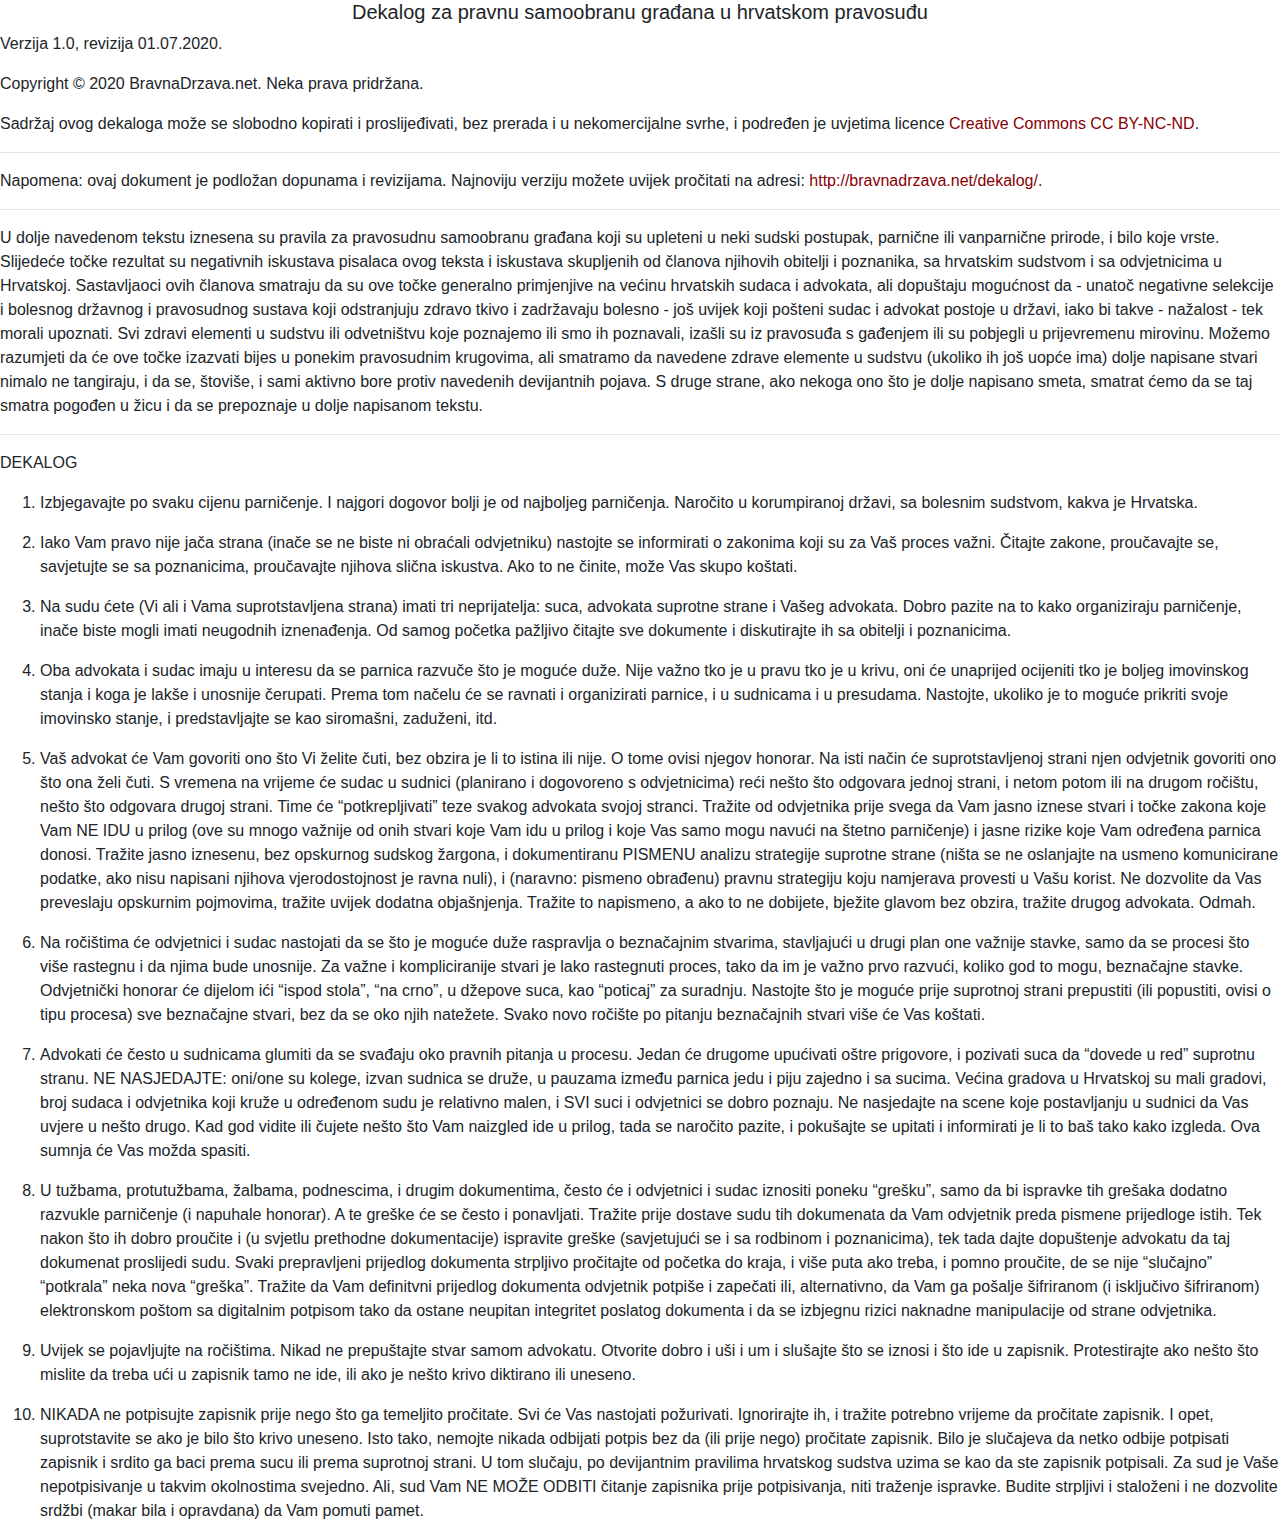
<file: dekalog/tisak/index.html>
<!DOCTYPE html>
<html lang="hr-HR" dir="ltr">

  <head>

  <meta charset="utf-8" />
  <meta http-equiv="content-type" content="text/html; charset=utf-8" />
  <meta http-equiv="content-language" content="hr" />

  <meta http-equiv="x-dns-prefetch-control" content="off" />
  <meta http-equiv="X-UA-Compatible" content="IE=edge">
  
  
  <meta http-equiv="Cache-Control" content="no-cache, max-age=3600" />
  
  <meta name="viewport" content="width=device-width, initial-scale=1.0, shrink-to-fit=no" />

  <meta name="description" content="">
  
  
    <meta name="keywords" content="">
  

  <title>Dekalog za pravnu samoobranu građana u hrvatskom pravosuđu</title>

  
  <link rel="canonical" href="http://localhost:4000/dekalog/tisak/" />
  
  

  <meta name="author" content="BravnaDrzava.net">
  <meta name="copyright" content="BravnaDrzava.net">
  <meta name="generator" content="GNU Emacs 25.1.1">

  <link rel="stylesheet" type="text/css" href="/static/3rd/bootstrap/4.5.0/css/bootstrap.min.css" />


  

  <link rel="stylesheet" type="text/css" href="/static/css/bd_0.0.1.css" />
  

  

  
</head>


<body class="my-page">

  <center><h5>Dekalog za pravnu samoobranu građana u hrvatskom pravosuđu</h5></center>
  
  
  <p>Verzija 1.0, revizija 01.07.2020.</p>

<p>Copyright © 2020 BravnaDrzava.net. Neka prava pridržana.</p>

<p>Sadržaj ovog dekaloga može se slobodno kopirati i proslijeđivati, bez prerada i u nekomercijalne svrhe, i podređen je uvjetima licence <a href="https://creativecommons.org/licenses/by-nc-nd/4.0/legalcode.hr">Creative Commons CC BY-NC-ND</a>.</p>

<hr />

<p>Napomena: ovaj dokument je podložan dopunama i revizijama. Najnoviju verziju možete uvijek pročitati na adresi: <a href="http://bravnadrzava.net/dekalog/">http://bravnadrzava.net/dekalog/</a>.</p>

<hr />

<p>U dolje navedenom tekstu iznesena su pravila za pravosudnu samoobranu građana koji su upleteni u neki sudski postupak, parnične ili vanparnične prirode, i bilo koje vrste.
Slijedeće točke rezultat su negativnih iskustava pisalaca ovog teksta i iskustava skupljenih od članova njihovih obitelji i poznanika, sa hrvatskim sudstvom i sa odvjetnicima u Hrvatskoj. Sastavljaoci ovih članova smatraju da su ove točke generalno primjenjive na većinu hrvatskih sudaca i advokata, ali dopuštaju mogućnost da - unatoč negativne selekcije i bolesnog državnog i pravosudnog sustava koji odstranjuju zdravo tkivo i zadržavaju bolesno - još uvijek koji pošteni sudac i advokat postoje u državi, iako bi takve - nažalost - tek morali upoznati. Svi zdravi elementi u sudstvu ili odvetništvu koje poznajemo ili smo ih poznavali, izašli su iz pravosuđa s gađenjem ili su pobjegli u prijevremenu mirovinu. Možemo razumjeti da će ove točke izazvati bijes u ponekim pravosudnim krugovima, ali smatramo da navedene zdrave elemente u sudstvu (ukoliko ih još uopće ima) dolje napisane stvari nimalo ne tangiraju, i da se, štoviše, i sami aktivno bore protiv navedenih devijantnih pojava. S druge strane, ako nekoga ono što je dolje napisano smeta, smatrat ćemo da se taj smatra pogođen u žicu i da se prepoznaje u dolje napisanom tekstu.</p>

<hr />

<p>DEKALOG</p>

<ol>
  <li>
    <p>Izbjegavajte po svaku cijenu parničenje. I najgori dogovor bolji je od najboljeg parničenja. Naročito u korumpiranoj državi, sa bolesnim sudstvom, kakva je Hrvatska.</p>
  </li>
  <li>
    <p>Iako Vam pravo nije jača strana (inače se ne biste ni obraćali odvjetniku) nastojte se informirati o zakonima koji su za Vaš proces važni. Čitajte zakone, proučavajte se, savjetujte se sa poznanicima, proučavajte njihova slična iskustva. Ako to ne činite, može Vas skupo koštati.</p>
  </li>
  <li>
    <p>Na sudu ćete (Vi ali i Vama suprotstavljena strana) imati tri neprijatelja: suca, advokata suprotne strane i Vašeg advokata. Dobro pazite na to kako organiziraju parničenje, inače biste mogli imati neugodnih iznenađenja. Od samog početka pažljivo čitajte sve dokumente i diskutirajte ih sa obitelji i poznanicima.</p>
  </li>
  <li>
    <p>Oba advokata i sudac imaju u interesu da se parnica razvuče što je moguće duže. Nije važno tko je u pravu tko je u krivu, oni će unaprijed ocijeniti tko je boljeg imovinskog stanja i koga je lakše i unosnije čerupati. Prema tom načelu će se ravnati i organizirati parnice, i u sudnicama i u presudama. Nastojte, ukoliko je to moguće prikriti svoje imovinsko stanje, i predstavljajte se kao siromašni, zaduženi, itd.</p>
  </li>
  <li>
    <p>Vaš advokat će Vam govoriti ono što Vi želite čuti, bez obzira je li to istina ili nije. O tome ovisi njegov honorar. Na isti način će suprotstavljenoj strani njen odvjetnik govoriti ono što ona želi čuti. S vremena na vrijeme će sudac u sudnici (planirano i dogovoreno s odvjetnicima) reći nešto što odgovara jednoj strani, i netom potom ili na drugom ročištu, nešto što odgovara drugoj strani. Time će “potkrepljivati” teze svakog advokata svojoj stranci. Tražite od odvjetnika prije svega da Vam jasno iznese stvari i točke zakona koje Vam NE IDU u prilog (ove su mnogo važnije od onih stvari koje Vam idu u prilog i koje Vas samo mogu navući na štetno parničenje) i jasne rizike koje Vam određena parnica donosi. Tražite jasno iznesenu, bez opskurnog sudskog žargona, i dokumentiranu PISMENU analizu strategije suprotne strane (ništa se ne oslanjajte na usmeno komunicirane podatke, ako nisu napisani njihova vjerodostojnost je ravna nuli), i (naravno: pismeno obrađenu) pravnu strategiju koju namjerava provesti u Vašu korist. Ne dozvolite da Vas preveslaju opskurnim pojmovima, tražite uvijek dodatna objašnjenja. Tražite to napismeno, a ako to ne dobijete, bježite glavom bez obzira, tražite drugog advokata. Odmah.</p>
  </li>
  <li>
    <p>Na ročištima će odvjetnici i sudac nastojati da se što je moguće duže raspravlja o beznačajnim stvarima, stavljajući u drugi plan one važnije stavke, samo da se procesi što više rastegnu i da njima bude unosnije. Za važne i kompliciranije stvari je lako rastegnuti proces, tako da im je važno prvo razvući, koliko god to mogu, beznačajne stavke. Odvjetnički honorar će dijelom ići “ispod stola”, “na crno”, u džepove suca, kao “poticaj” za suradnju. Nastojte što je moguće prije suprotnoj strani prepustiti (ili popustiti, ovisi o tipu procesa) sve beznačajne stvari, bez da se oko njih natežete. Svako novo ročište po pitanju beznačajnih stvari više će Vas koštati.</p>
  </li>
  <li>
    <p>Advokati će često u sudnicama glumiti da se svađaju oko pravnih pitanja u procesu. Jedan će drugome upućivati oštre prigovore, i pozivati suca da “dovede u red” suprotnu stranu. NE NASJEDAJTE: oni/one su kolege, izvan sudnica se druže, u pauzama između parnica jedu i piju zajedno i sa sucima. Većina gradova u Hrvatskoj su mali gradovi, broj sudaca i odvjetnika koji kruže u određenom sudu je relativno malen, i SVI suci i odvjetnici se dobro poznaju. Ne nasjedajte na scene koje postavljanju u sudnici da Vas uvjere u nešto drugo. Kad god vidite ili čujete nešto što Vam naizgled ide u prilog, tada se naročito pazite, i pokušajte se upitati i informirati je li to baš tako kako izgleda. Ova sumnja će Vas možda spasiti.</p>
  </li>
  <li>
    <p>U tužbama, protutužbama, žalbama, podnescima, i drugim dokumentima, često će i odvjetnici i sudac iznositi poneku “grešku”, samo da bi ispravke tih grešaka dodatno razvukle parničenje (i napuhale honorar). A te greške će se često i ponavljati. Tražite prije dostave sudu tih dokumenata da Vam odvjetnik preda pismene prijedloge istih. Tek nakon što ih dobro proučite i (u svjetlu prethodne dokumentacije) ispravite greške (savjetujući se i sa rodbinom i poznanicima), tek tada dajte dopuštenje advokatu da taj dokumenat proslijedi sudu. Svaki prepravljeni prijedlog dokumenta strpljivo pročitajte od početka do kraja, i više puta ako treba, i pomno proučite, de se nije “slučajno” “potkrala” neka nova “greška”. Tražite da Vam definitvni prijedlog dokumenta odvjetnik potpiše i zapečati ili, alternativno, da Vam ga pošalje šifriranom (i isključivo šifriranom) elektronskom poštom sa digitalnim potpisom tako da ostane neupitan integritet poslatog dokumenta i da se izbjegnu rizici naknadne manipulacije od strane odvjetnika.</p>
  </li>
  <li>
    <p>Uvijek se pojavljujte na ročištima. Nikad ne prepuštajte stvar samom advokatu. Otvorite dobro i uši i um i slušajte što se iznosi i što ide u zapisnik. Protestirajte ako nešto što mislite da treba ući u zapisnik tamo ne ide, ili ako je nešto krivo diktirano ili uneseno.</p>
  </li>
  <li>
    <p>NIKADA ne potpisujte zapisnik prije nego što ga temeljito pročitate. Svi će Vas nastojati požurivati. Ignorirajte ih, i tražite potrebno vrijeme da pročitate zapisnik. I opet, suprotstavite se ako je bilo što krivo uneseno. Isto tako, nemojte nikada odbijati potpis bez da (ili prije nego) pročitate zapisnik. Bilo je slučajeva da netko odbije potpisati zapisnik i srdito ga baci prema sucu ili prema suprotnoj strani. U tom slučaju, po devijantnim pravilima hrvatskog sudstva uzima se kao da ste zapisnik potpisali. Za sud je Vaše nepotpisivanje u takvim okolnostima svejedno. Ali, sud Vam NE MOŽE ODBITI čitanje zapisnika prije potpisivanja, niti traženje ispravke. Budite strpljivi i staloženi i ne dozvolite srdžbi (makar bila i opravdana) da Vam pomuti pamet.</p>
  </li>
</ol>



</body>
</html>
</file>
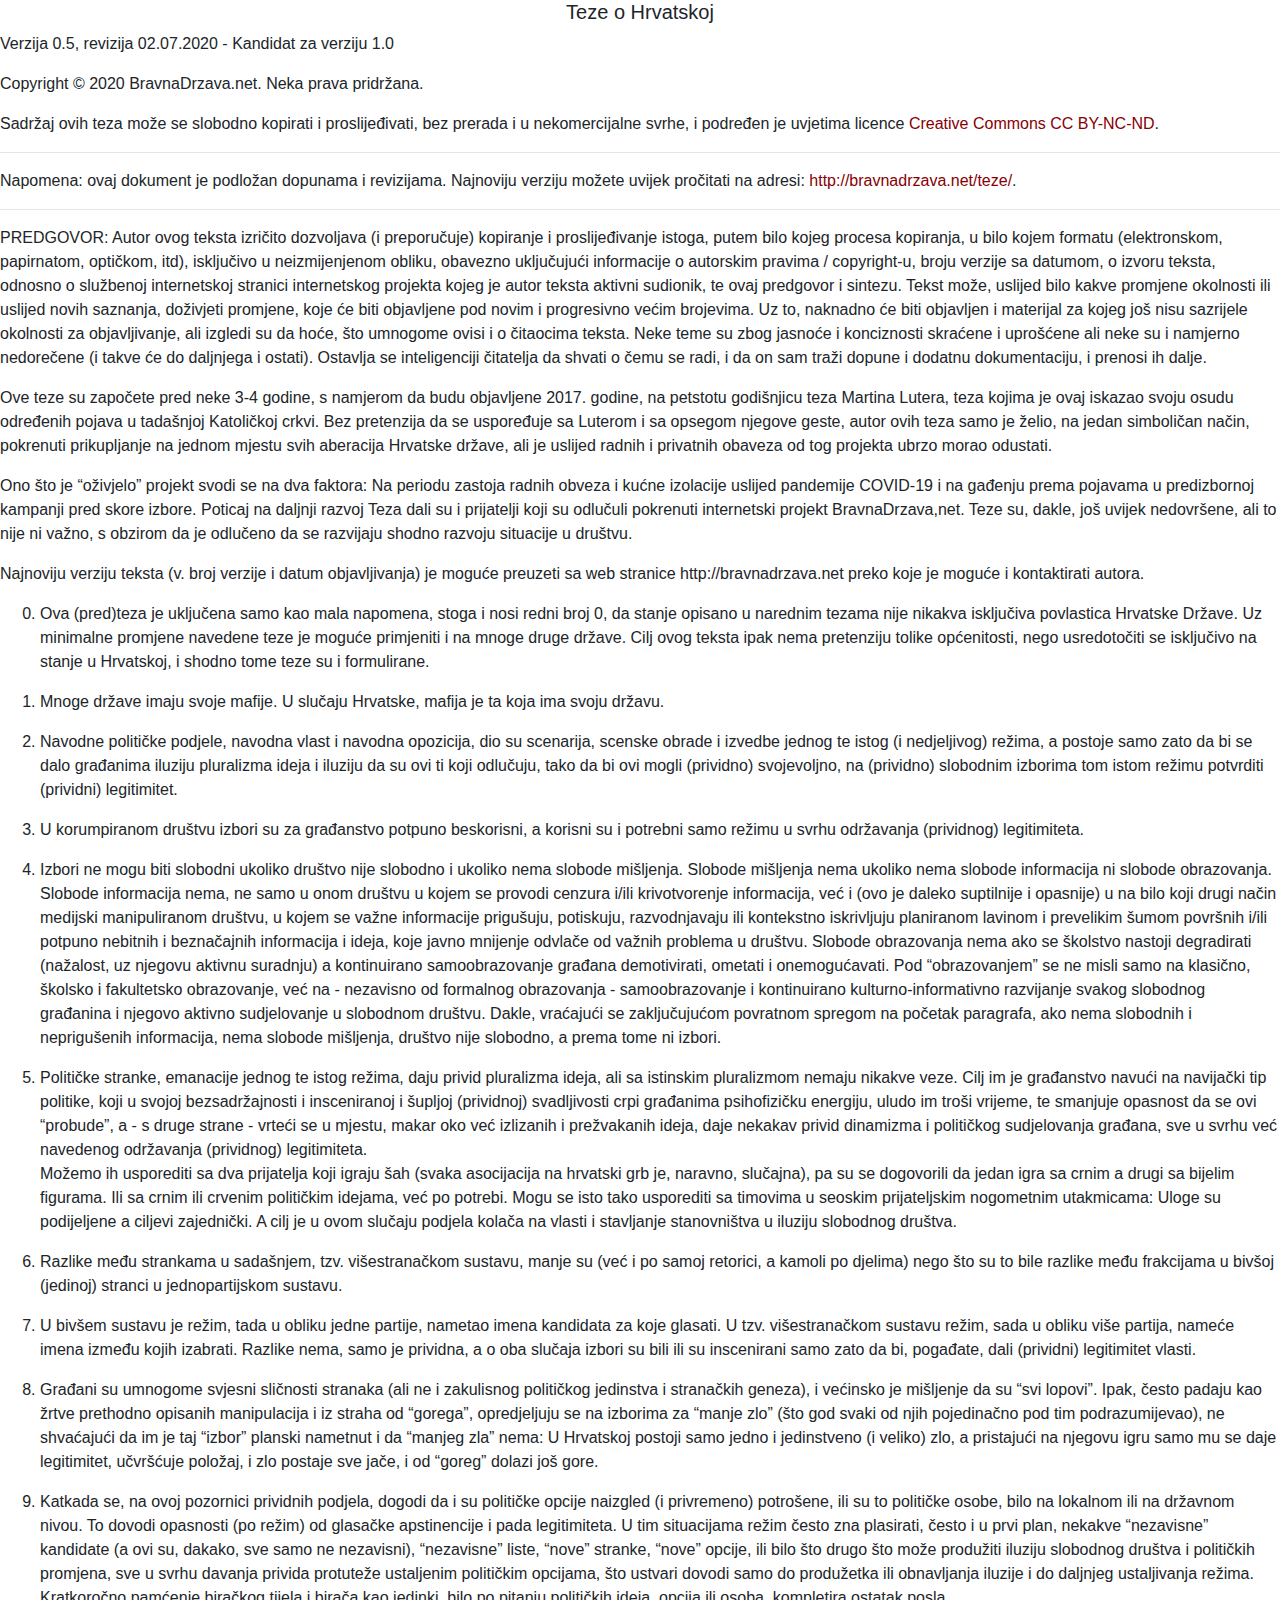
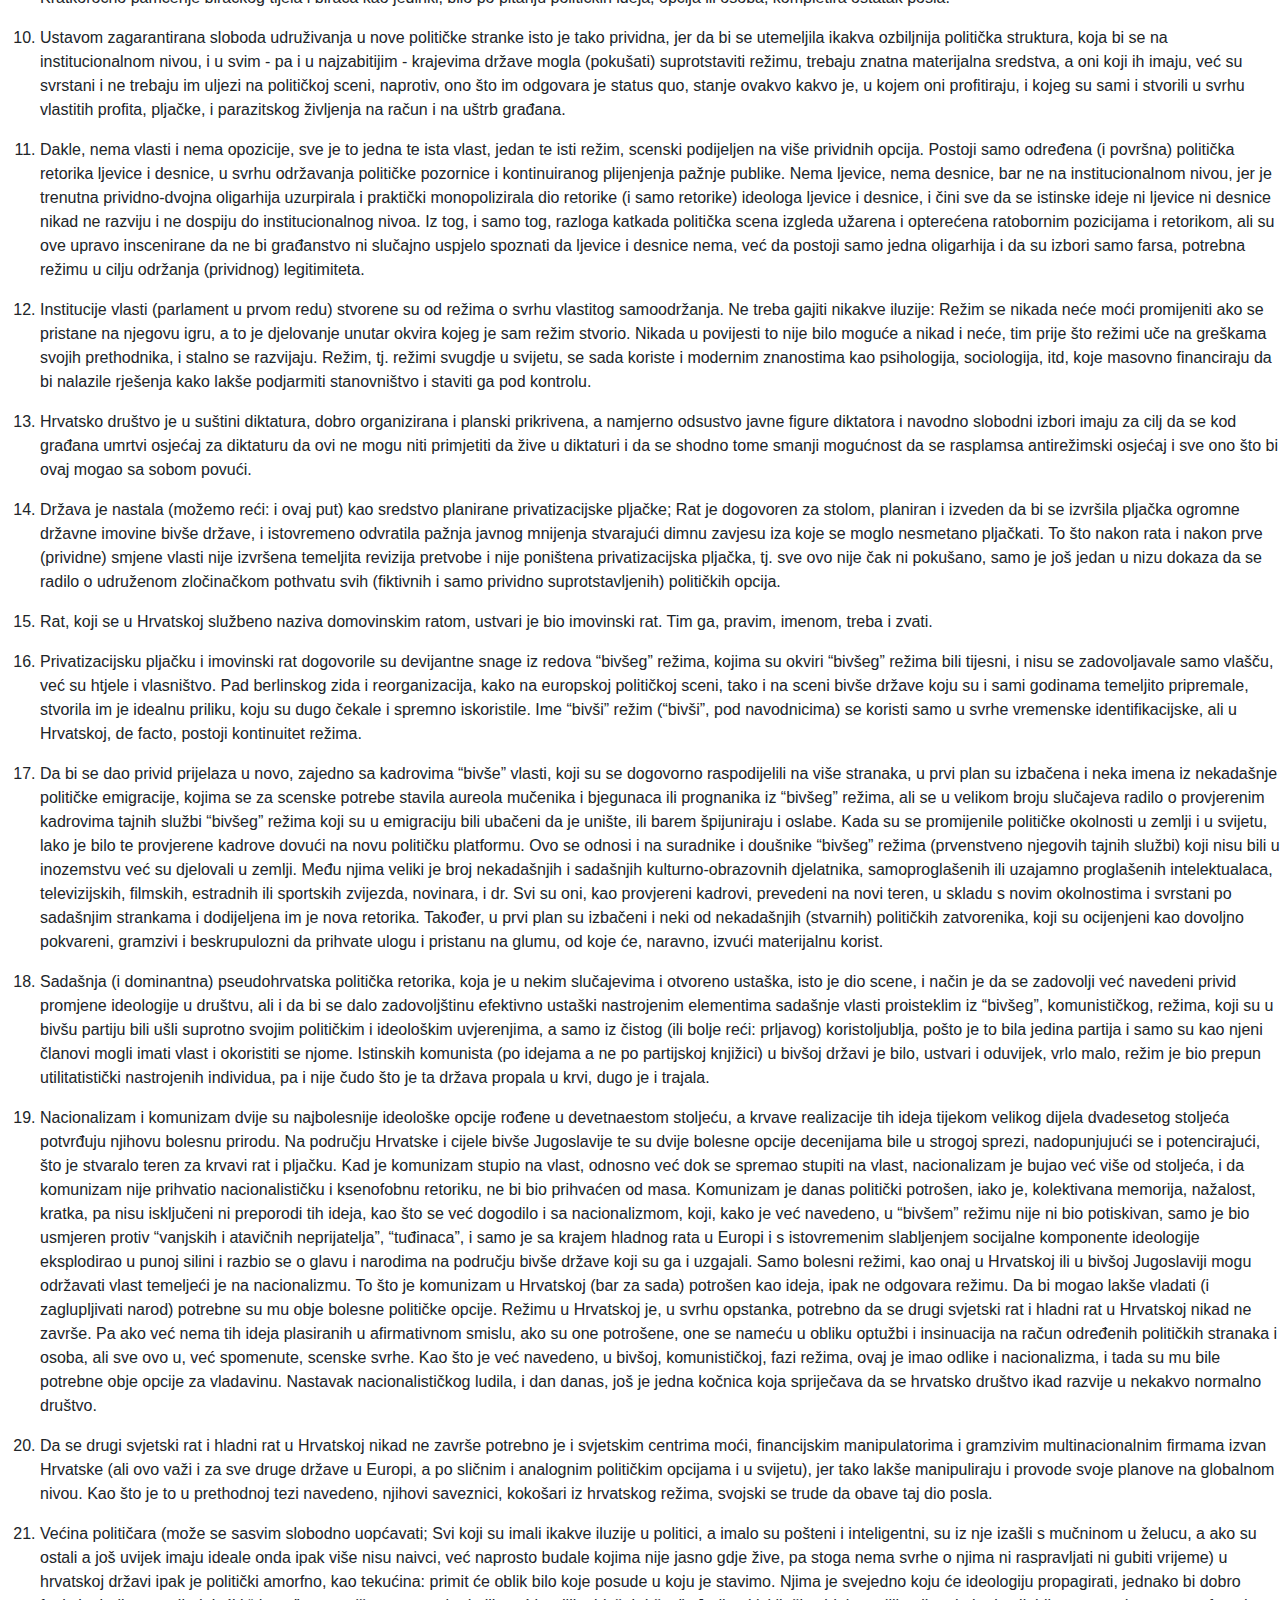
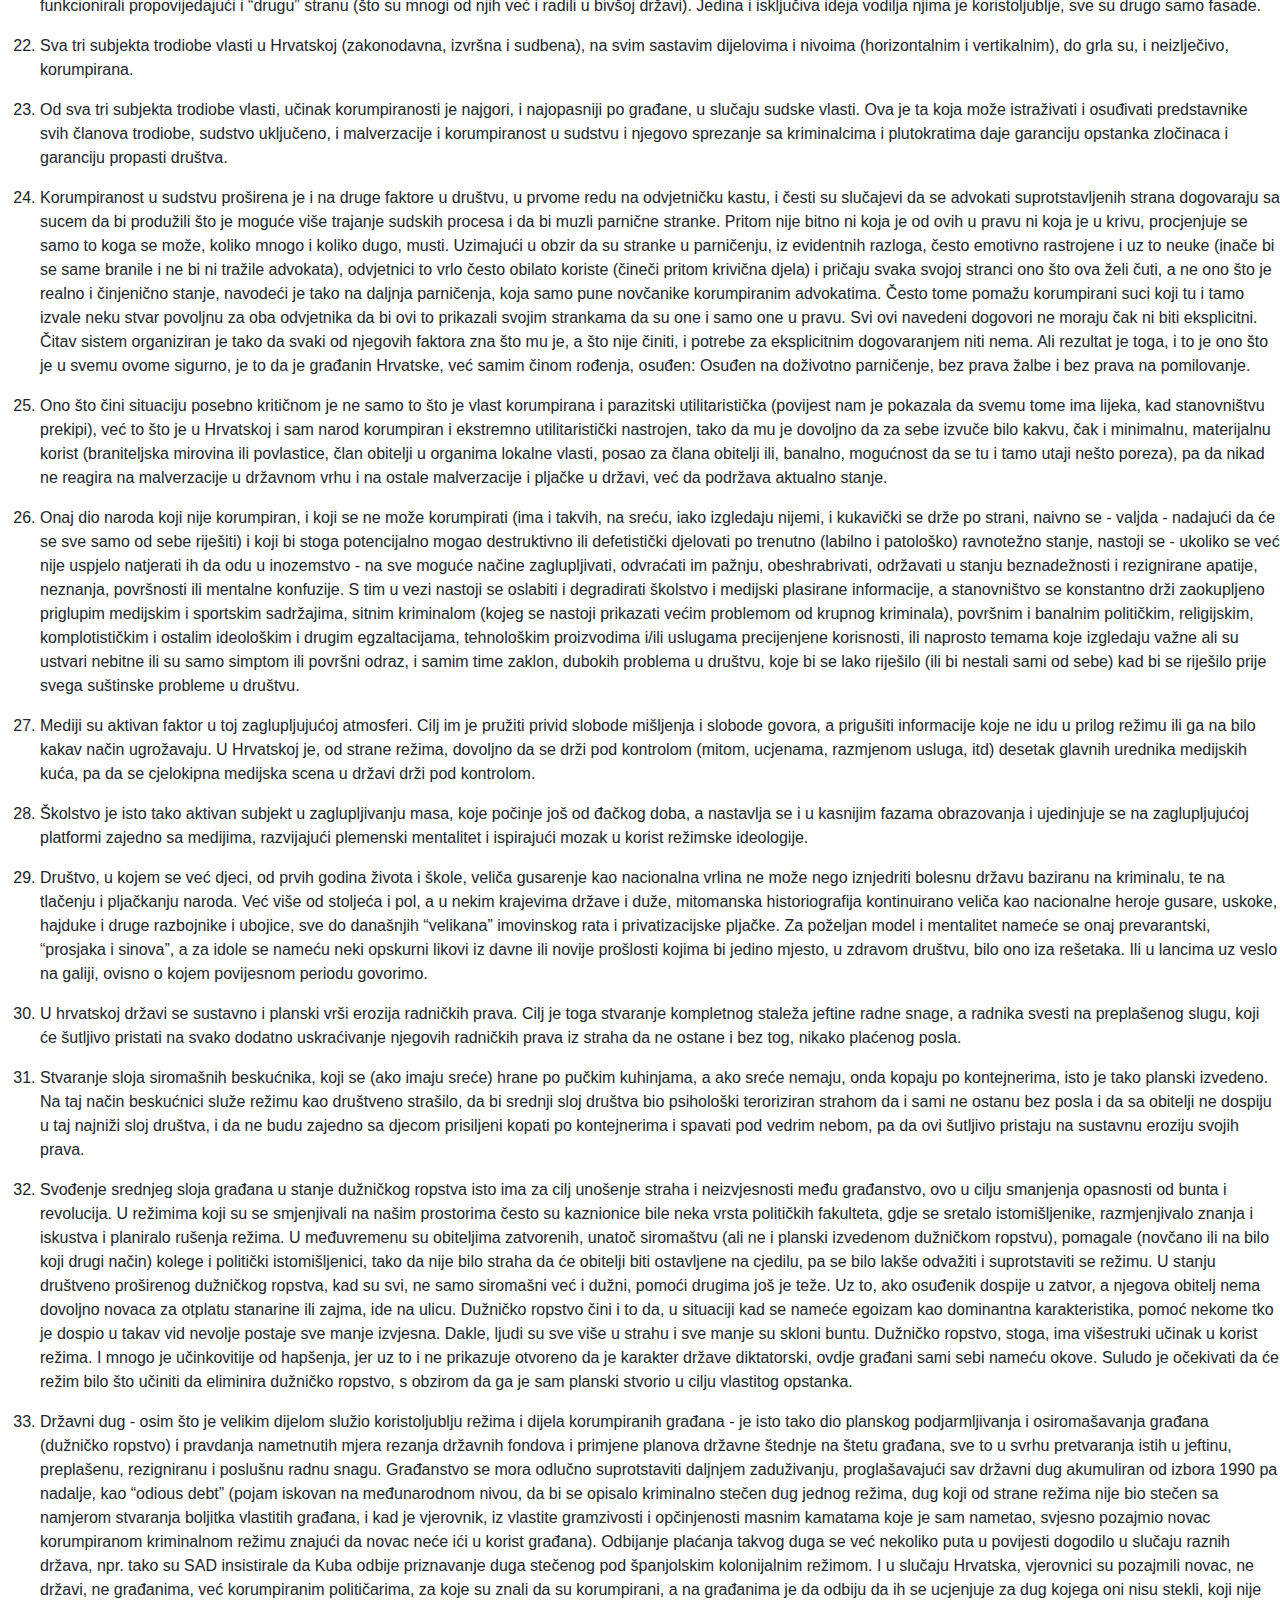
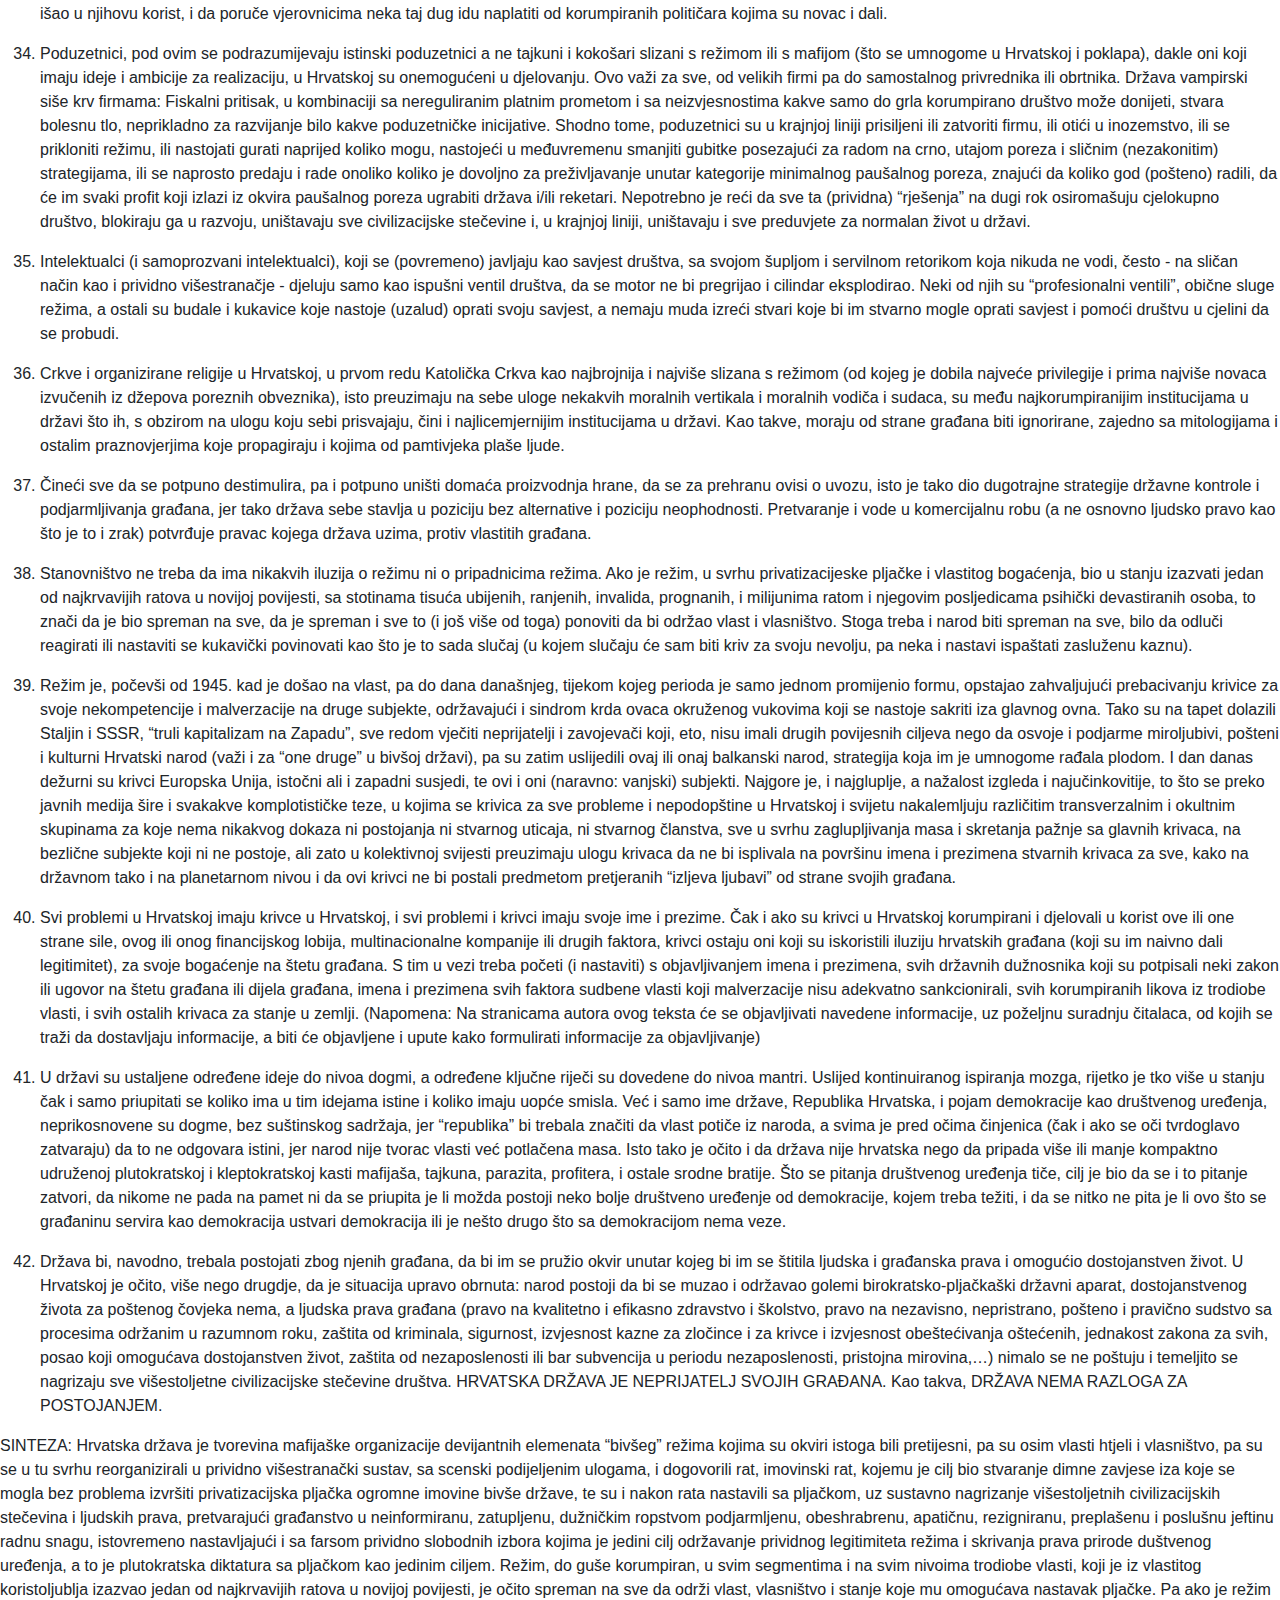
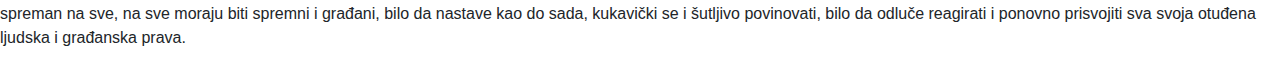
<file: teze/tisak/index.html>
<!DOCTYPE html>
<html lang="hr-HR" dir="ltr">

  <head>

  <meta charset="utf-8" />
  <meta http-equiv="content-type" content="text/html; charset=utf-8" />
  <meta http-equiv="content-language" content="hr" />

  <meta http-equiv="x-dns-prefetch-control" content="off" />
  <meta http-equiv="X-UA-Compatible" content="IE=edge">
  
  
  <meta http-equiv="Cache-Control" content="no-cache, max-age=3600" />
  
  <meta name="viewport" content="width=device-width, initial-scale=1.0, shrink-to-fit=no" />

  <meta name="description" content="">
  
  
    <meta name="keywords" content="">
  

  <title>Teze o Hrvatskoj</title>

  
  <link rel="canonical" href="http://localhost:4000/teze/tisak/" />
  
  

  <meta name="author" content="BravnaDrzava.net">
  <meta name="copyright" content="BravnaDrzava.net">
  <meta name="generator" content="GNU Emacs 25.1.1">

  <link rel="stylesheet" type="text/css" href="/static/3rd/bootstrap/4.5.0/css/bootstrap.min.css" />


  

  <link rel="stylesheet" type="text/css" href="/static/css/bd_0.0.1.css" />
  

  

  
</head>


<body class="my-page">

  <center><h5>Teze o Hrvatskoj</h5></center>
  
  
  <p>Verzija 0.5, revizija 02.07.2020 - Kandidat za verziju 1.0</p>

<p>Copyright © 2020 BravnaDrzava.net. Neka prava pridržana.</p>

<p>Sadržaj ovih teza može se slobodno kopirati i proslijeđivati, bez prerada i u nekomercijalne svrhe, i podređen je uvjetima licence <a href="https://creativecommons.org/licenses/by-nc-nd/4.0/legalcode.hr">Creative Commons CC BY-NC-ND</a>.</p>

<hr />

<p>Napomena: ovaj dokument je podložan dopunama i revizijama. Najnoviju verziju možete uvijek pročitati na adresi: <a href="http://bravnadrzava.net/teze/">http://bravnadrzava.net/teze/</a>.</p>

<hr />

<p>PREDGOVOR: Autor ovog teksta izričito dozvoljava (i preporučuje) kopiranje i proslijeđivanje istoga, putem bilo kojeg procesa kopiranja, u bilo kojem formatu (elektronskom, papirnatom, optičkom, itd), isključivo u neizmijenjenom obliku, obavezno uključujući informacije o autorskim pravima / copyright-u, broju verzije sa datumom, o izvoru teksta, odnosno o službenoj internetskoj stranici internetskog projekta kojeg je autor teksta aktivni sudionik, te ovaj predgovor i sintezu. Tekst može, uslijed bilo kakve promjene okolnosti ili uslijed novih saznanja, doživjeti promjene, koje će biti objavljene pod novim i progresivno većim brojevima. Uz to, naknadno će biti objavljen i materijal za kojeg još nisu sazrijele okolnosti za objavljivanje, ali izgledi su da hoće, što umnogome ovisi i o čitaocima teksta. Neke teme su zbog jasnoće i konciznosti skraćene i uprošćene ali neke su i namjerno nedorečene (i takve će do daljnjega i ostati). Ostavlja se inteligenciji čitatelja da shvati o čemu se radi, i da on sam traži dopune i dodatnu dokumentaciju, i prenosi ih dalje.</p>

<p>Ove teze su započete pred neke 3-4 godine, s namjerom da budu objavljene 2017. godine, na petstotu godišnjicu teza Martina Lutera, teza kojima je ovaj iskazao svoju osudu određenih pojava u tadašnjoj Katoličkoj crkvi. Bez pretenzija da se uspoređuje sa Luterom i sa opsegom njegove geste, autor ovih teza samo je želio, na jedan simboličan način, pokrenuti prikupljanje na jednom mjestu svih aberacija Hrvatske države, ali je uslijed radnih i privatnih obaveza od tog projekta ubrzo morao odustati.</p>

<p>Ono što je “oživjelo” projekt svodi se na dva faktora: Na periodu zastoja radnih obveza i kućne izolacije uslijed pandemije COVID-19 i na gađenju prema pojavama u predizbornoj kampanji pred skore izbore. Poticaj na daljnji razvoj Teza dali su i prijatelji koji su odlučuli pokrenuti internetski projekt BravnaDrzava,net. Teze su, dakle, još uvijek nedovršene, ali to nije ni važno, s obzirom da je odlučeno da se razvijaju shodno razvoju situacije u društvu.</p>

<p>Najnoviju verziju teksta (v. broj verzije i datum objavljivanja) je moguće preuzeti sa web stranice http://bravnadrzava.net preko koje je moguće i kontaktirati autora.</p>

<ol start="0">
<li>
Ova (pred)teza je uključena samo kao mala napomena, stoga i nosi redni broj 0, da stanje opisano u narednim tezama nije nikakva isključiva povlastica Hrvatske Države. Uz minimalne promjene navedene teze je moguće primjeniti i na mnoge druge države. Cilj ovog teksta ipak nema pretenziju tolike općenitosti, nego usredotočiti se isključivo na stanje u Hrvatskoj, i shodno tome teze su i formulirane.
</li>
</ol>

<ol>
  <li>
    <p>Mnoge države imaju svoje mafije. U slučaju Hrvatske, mafija je ta koja ima svoju državu.</p>
  </li>
  <li>
    <p>Navodne političke podjele, navodna vlast i navodna opozicija, dio su scenarija, scenske obrade i izvedbe jednog te istog (i nedjeljivog) režima, a postoje samo zato da bi se dalo građanima iluziju pluralizma ideja i iluziju da su ovi ti koji odlučuju, tako da bi ovi mogli (prividno) svojevoljno, na (prividno) slobodnim izborima tom istom režimu potvrditi (prividni) legitimitet.</p>
  </li>
  <li>
    <p>U korumpiranom društvu izbori su za građanstvo potpuno beskorisni, a korisni su i potrebni samo režimu u svrhu održavanja (prividnog) legitimiteta.</p>
  </li>
  <li>
    <p>Izbori ne mogu biti slobodni ukoliko društvo nije slobodno i ukoliko nema slobode mišljenja. Slobode mišljenja nema ukoliko nema slobode informacija ni slobode obrazovanja. Slobode informacija nema, ne samo u onom društvu u kojem se provodi cenzura i/ili krivotvorenje informacija, već i (ovo je daleko suptilnije i opasnije) u na bilo koji drugi način medijski manipuliranom društvu, u kojem se važne informacije prigušuju, potiskuju, razvodnjavaju ili kontekstno iskrivljuju planiranom lavinom i prevelikim šumom površnih i/ili potpuno nebitnih i beznačajnih informacija i ideja, koje javno mnijenje odvlače od važnih problema u društvu. Slobode obrazovanja nema ako se školstvo nastoji degradirati (nažalost, uz njegovu aktivnu suradnju) a kontinuirano samoobrazovanje građana demotivirati, ometati i onemogućavati. Pod “obrazovanjem” se ne misli samo na klasično, školsko i fakultetsko obrazovanje, već na - nezavisno od formalnog obrazovanja - samoobrazovanje i kontinuirano kulturno-informativno razvijanje svakog slobodnog građanina i njegovo aktivno sudjelovanje u slobodnom društvu. Dakle, vraćajući se zaključujućom povratnom spregom na početak paragrafa, ako nema slobodnih i neprigušenih informacija, nema slobode mišljenja, društvo nije slobodno, a prema tome ni izbori.</p>
  </li>
  <li>
    <p>Političke stranke, emanacije jednog te istog režima, daju privid pluralizma ideja, ali sa istinskim pluralizmom nemaju nikakve veze. Cilj im je građanstvo navući na navijački tip politike, koji u svojoj bezsadržajnosti i insceniranoj i šupljoj (prividnoj) svadljivosti crpi građanima psihofizičku energiju, uludo im troši vrijeme, te smanjuje opasnost da se ovi “probude”, a - s druge strane - vrteći se u mjestu, makar oko već izlizanih i prežvakanih ideja, daje nekakav privid dinamizma i političkog sudjelovanja građana, sve u svrhu već navedenog održavanja (prividnog) legitimiteta.<br />
Možemo ih usporediti sa dva prijatelja koji igraju šah (svaka asocijacija na hrvatski grb je, naravno, slučajna), pa su se dogovorili da jedan igra sa crnim a drugi sa bijelim figurama. Ili sa crnim ili crvenim političkim idejama, već po potrebi. Mogu se isto tako usporediti sa timovima u seoskim prijateljskim nogometnim utakmicama: Uloge su podijeljene a ciljevi zajednički. A cilj je u ovom slučaju podjela kolača na vlasti i stavljanje stanovništva u iluziju slobodnog društva.</p>
  </li>
  <li>
    <p>Razlike među strankama u sadašnjem, tzv. višestranačkom sustavu, manje su (već i po samoj retorici, a kamoli po djelima) nego što su to bile razlike među frakcijama u bivšoj (jedinoj) stranci u jednopartijskom sustavu.</p>
  </li>
  <li>
    <p>U bivšem sustavu je režim, tada u obliku jedne partije, nametao imena kandidata za koje glasati. U tzv. višestranačkom sustavu režim, sada u obliku više partija, nameće imena između kojih izabrati. Razlike nema, samo je prividna, a o oba slučaja izbori su bili ili su inscenirani samo zato da bi, pogađate, dali (prividni) legitimitet vlasti.</p>
  </li>
  <li>
    <p>Građani su umnogome svjesni sličnosti stranaka (ali ne i zakulisnog političkog jedinstva i stranačkih geneza), i većinsko je mišljenje da su “svi lopovi”. Ipak, često padaju kao žrtve prethodno opisanih manipulacija i iz straha od “gorega”, opredjeljuju se na izborima za “manje zlo” (što god svaki od njih pojedinačno pod tim podrazumijevao), ne shvaćajući da im je taj “izbor” planski nametnut i da “manjeg zla” nema: U Hrvatskoj postoji samo jedno i jedinstveno (i veliko) zlo, a pristajući na njegovu igru samo mu se daje legitimitet, učvršćuje položaj, i zlo postaje sve jače, i od “goreg” dolazi još gore.</p>
  </li>
  <li>
    <p>Katkada se, na ovoj pozornici prividnih podjela, dogodi da i su političke opcije naizgled (i privremeno) potrošene, ili su to političke osobe, bilo na lokalnom ili na državnom nivou. To dovodi opasnosti (po režim) od glasačke apstinencije i pada legitimiteta. U tim situacijama režim često zna plasirati, često i u prvi plan, nekakve “nezavisne” kandidate (a ovi su, dakako, sve samo ne nezavisni), “nezavisne” liste, “nove” stranke, “nove” opcije, ili bilo što drugo što može produžiti iluziju slobodnog društva i političkih promjena, sve u svrhu davanja privida protuteže ustaljenim političkim opcijama, što ustvari dovodi samo do produžetka ili obnavljanja iluzije i do daljnjeg ustaljivanja režima. Kratkoročno pamćenje biračkog tijela i birača kao jedinki, bilo po pitanju političkih ideja, opcija ili osoba, kompletira ostatak posla.</p>
  </li>
  <li>
    <p>Ustavom zagarantirana sloboda udruživanja u nove političke stranke isto je tako prividna, jer da bi se utemeljila ikakva ozbiljnija politička struktura, koja bi se na institucionalnom nivou, i u svim - pa i u najzabitijim - krajevima države mogla (pokušati) suprotstaviti režimu, trebaju znatna materijalna sredstva, a oni koji ih imaju, već su svrstani i ne trebaju im uljezi na političkoj sceni, naprotiv, ono što im odgovara je status quo, stanje ovakvo kakvo je, u kojem oni profitiraju, i kojeg su sami i stvorili u svrhu vlastitih profita, pljačke, i parazitskog življenja na račun i na uštrb građana.</p>
  </li>
  <li>
    <p>Dakle, nema vlasti i nema opozicije, sve je to jedna te ista vlast, jedan te isti režim, scenski podijeljen na više prividnih opcija. Postoji samo određena (i površna) politička retorika ljevice i desnice, u svrhu održavanja političke pozornice i kontinuiranog plijenjenja pažnje publike. Nema ljevice, nema desnice, bar ne na institucionalnom nivou, jer je trenutna prividno-dvojna oligarhija uzurpirala i praktički monopolizirala dio retorike (i samo retorike) ideologa ljevice i desnice, i čini sve da se istinske ideje ni ljevice ni desnice nikad ne razviju i ne dospiju do institucionalnog nivoa. Iz tog, i samo tog, razloga katkada politička scena izgleda užarena i opterećena ratobornim pozicijama i retorikom, ali su ove upravo inscenirane da ne bi građanstvo ni slučajno uspjelo spoznati da ljevice i desnice nema, već da postoji samo jedna oligarhija i da su izbori samo farsa, potrebna režimu u cilju održanja (prividnog) legitimiteta.</p>
  </li>
  <li>
    <p>Institucije vlasti (parlament u prvom redu) stvorene su od režima o svrhu vlastitog samoodržanja. Ne treba gajiti nikakve iluzije: Režim se nikada neće moći promijeniti ako se pristane na njegovu igru, a to je djelovanje unutar okvira kojeg je sam režim stvorio. Nikada u povijesti to nije bilo moguće a nikad i neće, tim prije što režimi uče na greškama svojih prethodnika, i stalno se razvijaju. Režim, tj. režimi svugdje u svijetu, se sada koriste i modernim znanostima kao psihologija, sociologija, itd, koje masovno financiraju da bi nalazile rješenja kako lakše podjarmiti stanovništvo i staviti ga pod kontrolu.</p>
  </li>
  <li>
    <p>Hrvatsko društvo je u suštini diktatura, dobro organizirana i planski prikrivena, a namjerno odsustvo javne figure diktatora i navodno slobodni izbori imaju za cilj da se kod građana umrtvi osjećaj za diktaturu da ovi ne mogu niti primjetiti da žive u diktaturi i da se shodno tome smanji mogućnost da se rasplamsa antirežimski osjećaj i sve ono što bi ovaj mogao sa sobom povući.</p>
  </li>
  <li>
    <p>Država je nastala (možemo reći: i ovaj put) kao sredstvo planirane privatizacijske pljačke; Rat je dogovoren za stolom, planiran i izveden da bi se izvršila pljačka ogromne državne imovine bivše države, i istovremeno odvratila pažnja javnog mnijenja stvarajući dimnu zavjesu iza koje se moglo nesmetano pljačkati. To što nakon rata i nakon prve (prividne) smjene vlasti nije izvršena temeljita revizija pretvobe i nije poništena privatizacijska pljačka, tj. sve ovo nije čak ni pokušano, samo je još jedan u nizu dokaza da se radilo o udruženom zločinačkom pothvatu svih (fiktivnih i samo prividno suprotstavljenih) političkih opcija.</p>
  </li>
  <li>
    <p>Rat, koji se u Hrvatskoj službeno naziva domovinskim ratom, ustvari je bio imovinski rat. Tim ga, pravim, imenom, treba i zvati.</p>
  </li>
  <li>
    <p>Privatizacijsku pljačku i imovinski rat dogovorile su devijantne snage iz redova “bivšeg” režima, kojima su okviri “bivšeg” režima bili tijesni, i nisu se zadovoljavale samo vlašču, već su htjele i vlasništvo. Pad berlinskog zida i reorganizacija, kako na europskoj političkoj sceni, tako i na sceni bivše države koju su i sami godinama temeljito pripremale, stvorila im je idealnu priliku, koju su dugo čekale i spremno iskoristile. Ime “bivši” režim (“bivši”, pod navodnicima) se koristi samo u svrhe vremenske identifikacijske, ali u Hrvatskoj, de facto, postoji kontinuitet režima.</p>
  </li>
  <li>
    <p>Da bi se dao privid prijelaza u novo, zajedno sa kadrovima “bivše” vlasti, koji su se dogovorno raspodijelili na više stranaka, u prvi plan su izbačena i neka imena iz nekadašnje političke emigracije, kojima se za scenske potrebe stavila aureola mučenika i bjegunaca ili prognanika iz “bivšeg” režima, ali se u velikom broju slučajeva radilo o provjerenim kadrovima tajnih službi “bivšeg” režima koji su u emigraciju bili ubačeni da je unište, ili barem špijuniraju i oslabe. Kada su se promijenile političke okolnosti u zemlji i u svijetu, lako je bilo te provjerene kadrove dovući na novu političku platformu. Ovo se odnosi i na suradnike i doušnike “bivšeg” režima (prvenstveno njegovih tajnih službi) koji nisu bili u inozemstvu već su djelovali u zemlji. Među njima veliki je broj nekadašnjih i sadašnjih kulturno-obrazovnih djelatnika, samoproglašenih ili uzajamno proglašenih intelektualaca, televizijskih, filmskih, estradnih ili sportskih zvijezda, novinara, i dr. Svi su oni, kao provjereni kadrovi, prevedeni na novi teren, u skladu s novim okolnostima i svrstani po sadašnjim strankama i dodijeljena im je nova retorika. Također, u prvi plan su izbačeni i neki od nekadašnjih (stvarnih) političkih zatvorenika, koji su ocijenjeni kao dovoljno pokvareni, gramzivi i beskrupulozni da prihvate ulogu i pristanu na glumu, od koje će, naravno, izvući materijalnu korist.</p>
  </li>
  <li>
    <p>Sadašnja (i dominantna) pseudohrvatska politička retorika, koja je u nekim slučajevima i otvoreno ustaška, isto je dio scene, i način je da se zadovolji već navedeni privid promjene ideologije u društvu, ali i da bi se dalo zadovoljštinu efektivno ustaški nastrojenim elementima sadašnje vlasti proisteklim iz “bivšeg”, komunističkog, režima, koji su u bivšu partiju bili ušli suprotno svojim političkim i ideološkim uvjerenjima, a samo iz čistog (ili bolje reći: prljavog) koristoljublja, pošto je to bila jedina partija i samo su kao njeni članovi mogli imati vlast i okoristiti se njome. Istinskih komunista (po idejama a ne po partijskoj knjižici) u bivšoj državi je bilo, ustvari i oduvijek, vrlo malo, režim je bio prepun utilitatistički nastrojenih individua, pa i nije čudo što je ta država propala u krvi, dugo je i trajala.</p>
  </li>
  <li>
    <p>Nacionalizam i komunizam dvije su najbolesnije ideološke opcije rođene u devetnaestom stoljeću, a krvave realizacije tih ideja tijekom velikog dijela dvadesetog stoljeća potvrđuju njihovu bolesnu prirodu. Na području Hrvatske i cijele bivše Jugoslavije te su dvije bolesne opcije decenijama bile u strogoj sprezi, nadopunjujući se i potencirajući, što je stvaralo teren za krvavi rat i pljačku. Kad je komunizam stupio na vlast, odnosno već dok se spremao stupiti na vlast, nacionalizam je bujao već više od stoljeća, i da komunizam nije prihvatio nacionalističku i ksenofobnu retoriku, ne bi bio prihvaćen od masa. Komunizam je danas politički potrošen, iako je, kolektivana memorija, nažalost, kratka, pa nisu isključeni ni preporodi tih ideja, kao što se već dogodilo i sa nacionalizmom, koji, kako je već navedeno, u “bivšem” režimu nije ni bio potiskivan, samo je bio usmjeren protiv “vanjskih i atavičnih neprijatelja”, “tuđinaca”, i samo je sa krajem hladnog rata u Europi i s istovremenim slabljenjem socijalne komponente ideologije eksplodirao u punoj silini i razbio se o glavu i narodima na području bivše države koji su ga i uzgajali. Samo bolesni režimi, kao onaj u Hrvatskoj ili u bivšoj Jugoslaviji mogu održavati vlast temeljeći je na nacionalizmu. To što je komunizam u Hrvatskoj (bar za sada) potrošen kao ideja, ipak ne odgovara režimu. Da bi mogao lakše vladati (i zaglupljivati narod) potrebne su mu obje bolesne političke opcije. Režimu u Hrvatskoj je, u svrhu opstanka, potrebno da se drugi svjetski rat i hladni rat u Hrvatskoj nikad ne završe. Pa ako već nema tih ideja plasiranih u afirmativnom smislu, ako su one potrošene, one se nameću u obliku optužbi i insinuacija na račun određenih političkih stranaka i osoba, ali sve ovo u, već spomenute, scenske svrhe. Kao što je već navedeno, u bivšoj, komunističkoj, fazi režima, ovaj je imao odlike i nacionalizma, i tada su mu bile potrebne obje opcije za vladavinu. Nastavak nacionalističkog ludila, i dan danas, još je jedna kočnica koja spriječava da se hrvatsko društvo ikad razvije u nekakvo normalno društvo.</p>
  </li>
  <li>
    <p>Da se drugi svjetski rat i hladni rat u Hrvatskoj nikad ne završe potrebno je i svjetskim centrima moći, financijskim manipulatorima i gramzivim multinacionalnim firmama izvan Hrvatske (ali ovo važi i za sve druge države u Europi, a po sličnim i analognim političkim opcijama i u svijetu), jer tako lakše manipuliraju i provode svoje planove na globalnom nivou. Kao što je to u prethodnoj tezi navedeno, njihovi saveznici, kokošari iz hrvatskog režima, svojski se trude da obave taj dio posla.</p>
  </li>
  <li>
    <p>Većina političara (može se sasvim slobodno uopćavati; Svi koji su imali ikakve iluzije u politici, a imalo su pošteni i inteligentni, su iz nje izašli s mučninom u želucu, a ako su ostali a još uvijek imaju ideale onda ipak više nisu naivci, već naprosto budale kojima nije jasno gdje žive, pa stoga nema svrhe o njima ni raspravljati ni gubiti vrijeme) u hrvatskoj državi ipak je politički amorfno, kao tekućina: primit će oblik bilo koje posude u koju je stavimo. Njima je svejedno koju će ideologiju propagirati, jednako bi dobro funkcionirali propovijedajući i “drugu” stranu (što su mnogi od njih već i radili u bivšoj državi). Jedina i isključiva ideja vodilja njima je koristoljublje, sve su drugo samo fasade.</p>
  </li>
  <li>
    <p>Sva tri subjekta trodiobe vlasti u Hrvatskoj (zakonodavna, izvršna i sudbena), na svim sastavim dijelovima i nivoima (horizontalnim i vertikalnim), do grla su, i neizlječivo, korumpirana.</p>
  </li>
  <li>
    <p>Od sva tri subjekta trodiobe vlasti, učinak korumpiranosti je najgori, i najopasniji po građane, u slučaju sudske vlasti. Ova je ta koja može istraživati i osuđivati predstavnike svih članova trodiobe, sudstvo uključeno, i malverzacije i korumpiranost u sudstvu i njegovo sprezanje sa kriminalcima i plutokratima daje garanciju opstanka zločinaca i garanciju propasti društva.</p>
  </li>
  <li>
    <p>Korumpiranost u sudstvu proširena je i na druge faktore u društvu, u prvome redu na odvjetničku kastu, i česti su slučajevi da se advokati suprotstavljenih strana dogovaraju sa sucem da bi produžili što je moguće više trajanje sudskih procesa i da bi muzli parnične stranke. Pritom nije bitno ni koja je od ovih u pravu ni koja je u krivu, procjenjuje se samo to koga se može, koliko mnogo i koliko dugo, musti. Uzimajući u obzir da su stranke u parničenju, iz evidentnih razloga, često emotivno rastrojene i uz to neuke (inače bi se same branile i ne bi ni tražile advokata), odvjetnici to vrlo često obilato koriste (čineči pritom krivična djela) i pričaju svaka svojoj stranci ono što ova želi čuti, a ne ono što je realno i činjenično stanje, navodeći je tako na daljnja parničenja, koja samo pune novčanike korumpiranim advokatima. Često tome pomažu korumpirani suci koji tu i tamo izvale neku stvar povoljnu za oba odvjetnika da bi ovi to prikazali svojim strankama da su one i samo one u pravu. Svi ovi navedeni dogovori ne moraju čak ni biti eksplicitni. Čitav sistem organiziran je tako da svaki od njegovih faktora zna što mu je, a što nije činiti, i potrebe za eksplicitnim dogovaranjem niti nema. Ali rezultat je toga, i to je ono što je u svemu ovome sigurno, je to da je građanin Hrvatske, već samim činom rođenja, osuđen: Osuđen na doživotno parničenje, bez prava žalbe i bez prava na pomilovanje.</p>
  </li>
  <li>
    <p>Ono što čini situaciju posebno kritičnom je ne samo to što je vlast korumpirana i parazitski utilitaristička (povijest nam je pokazala da svemu tome ima lijeka, kad stanovništvu prekipi), već to što je u Hrvatskoj i sam narod korumpiran i ekstremno utilitaristički nastrojen, tako da mu je dovoljno da za sebe izvuče bilo kakvu, čak i minimalnu, materijalnu korist (braniteljska mirovina ili povlastice, član obitelji u organima lokalne vlasti, posao za člana obitelji ili, banalno, mogućnost da se tu i tamo utaji nešto poreza), pa da nikad ne reagira na malverzacije u državnom vrhu i na ostale malverzacije i pljačke u državi, već da podržava aktualno stanje.</p>
  </li>
  <li>
    <p>Onaj dio naroda koji nije korumpiran, i koji se ne može korumpirati (ima i takvih, na sreću, iako izgledaju nijemi, i kukavički se drže po strani, naivno se - valjda - nadajući da će se sve samo od sebe riješiti) i koji bi stoga potencijalno mogao destruktivno ili defetistički djelovati po trenutno (labilno i patološko) ravnotežno stanje, nastoji se - ukoliko se već nije uspjelo natjerati ih da odu u inozemstvo - na sve moguće načine zaglupljivati, odvraćati im pažnju, obeshrabrivati, održavati u stanju beznadežnosti i rezignirane apatije, neznanja, površnosti ili mentalne konfuzije. S tim u vezi nastoji se oslabiti i degradirati školstvo i medijski plasirane informacije, a stanovništvo se konstantno drži zaokupljeno priglupim medijskim i sportskim sadržajima, sitnim kriminalom (kojeg se nastoji prikazati većim problemom od krupnog kriminala), površnim i banalnim političkim, religijskim, komplotističkim i ostalim ideološkim i drugim egzaltacijama, tehnološkim proizvodima i/ili uslugama precijenjene korisnosti, ili naprosto temama koje izgledaju važne ali su ustvari nebitne ili su samo simptom ili površni odraz, i samim time zaklon, dubokih problema u društvu, koje bi se lako riješilo (ili bi nestali sami od sebe) kad bi se riješilo prije svega suštinske probleme u društvu.</p>
  </li>
  <li>
    <p>Mediji su aktivan faktor u toj zaglupljujućoj atmosferi. Cilj im je pružiti privid slobode mišljenja i slobode govora, a prigušiti informacije koje ne idu u prilog režimu ili ga na bilo kakav način ugrožavaju. U Hrvatskoj je, od strane režima, dovoljno da se drži pod kontrolom (mitom, ucjenama, razmjenom usluga, itd) desetak glavnih urednika medijskih kuća, pa da se cjelokipna medijska scena u državi drži pod kontrolom.</p>
  </li>
  <li>
    <p>Školstvo je isto tako aktivan subjekt u zaglupljivanju masa, koje počinje još od đačkog doba, a nastavlja se i u kasnijim fazama obrazovanja i ujedinjuje se na zaglupljujućoj platformi zajedno sa medijima, razvijajući plemenski mentalitet i ispirajući mozak u korist režimske ideologije.</p>
  </li>
  <li>
    <p>Društvo, u kojem se već djeci, od prvih godina života i škole, veliča gusarenje kao nacionalna vrlina ne može nego iznjedriti bolesnu državu baziranu na kriminalu, te na tlačenju i pljačkanju naroda. Već više od stoljeća i pol, a u nekim krajevima države i duže, mitomanska historiografija kontinuirano veliča kao nacionalne heroje gusare, uskoke, hajduke i druge razbojnike i ubojice, sve do današnjih “velikana” imovinskog rata i privatizacijske pljačke. Za poželjan model i mentalitet nameće se onaj prevarantski, “prosjaka i sinova”, a za idole se nameću neki opskurni likovi iz davne ili novije prošlosti kojima bi jedino mjesto, u zdravom društvu, bilo ono iza rešetaka. Ili u lancima uz veslo na galiji, ovisno o kojem povijesnom periodu govorimo.</p>
  </li>
  <li>
    <p>U hrvatskoj državi se sustavno i planski vrši erozija radničkih prava. Cilj je toga stvaranje kompletnog staleža jeftine radne snage, a radnika svesti na preplašenog slugu, koji će šutljivo pristati na svako dodatno uskraćivanje njegovih radničkih prava iz straha da ne ostane i bez tog, nikako plaćenog posla.</p>
  </li>
  <li>
    <p>Stvaranje sloja siromašnih beskućnika, koji se (ako imaju sreće) hrane po pučkim kuhinjama, a ako sreće nemaju, onda kopaju po kontejnerima, isto je tako planski izvedeno. Na taj način beskućnici služe režimu kao društveno strašilo, da bi srednji sloj društva bio psihološki teroriziran strahom da i sami ne ostanu bez posla i da sa obitelji ne dospiju u taj najniži sloj društva, i da ne budu zajedno sa djecom prisiljeni kopati po kontejnerima i spavati pod vedrim nebom, pa da ovi šutljivo pristaju na sustavnu eroziju svojih prava.</p>
  </li>
  <li>
    <p>Svođenje srednjeg sloja građana u stanje dužničkog ropstva isto ima za cilj unošenje straha i neizvjesnosti među građanstvo, ovo u cilju smanjenja opasnosti od bunta i revolucija. U režimima koji su se smjenjivali na našim prostorima često su kaznionice bile neka vrsta političkih fakulteta, gdje se sretalo istomišljenike, razmjenjivalo znanja i iskustva i planiralo rušenja režima. U međuvremenu su obiteljima zatvorenih, unatoč siromaštvu (ali ne i planski izvedenom dužničkom ropstvu), pomagale (novčano ili na bilo koji drugi način) kolege i politički istomišljenici, tako da nije bilo straha da će obitelji biti ostavljene na cjedilu, pa se bilo lakše odvažiti i suprotstaviti se režimu. U stanju društveno proširenog dužničkog ropstva, kad su svi, ne samo siromašni već i dužni, pomoći drugima još je teže. Uz to, ako osuđenik dospije u zatvor, a njegova obitelj nema dovoljno novaca za otplatu stanarine ili zajma, ide na ulicu. Dužničko ropstvo čini i to da, u situaciji kad se nameće egoizam kao dominantna karakteristika, pomoć nekome tko je dospio u takav vid nevolje postaje sve manje izvjesna. Dakle, ljudi su sve više u strahu i sve manje su skloni buntu. Dužničko ropstvo, stoga, ima višestruki učinak u korist režima. I mnogo je učinkovitije od hapšenja, jer uz to i ne prikazuje otvoreno da je karakter države diktatorski, ovdje građani sami sebi nameću okove. Suludo je očekivati da će režim bilo što učiniti da eliminira dužničko ropstvo, s obzirom da ga je sam planski stvorio u cilju vlastitog opstanka.</p>
  </li>
  <li>
    <p>Državni dug - osim što je velikim dijelom služio koristoljublju režima i dijela korumpiranih građana - je isto tako dio planskog podjarmljivanja i osiromašavanja građana (dužničko ropstvo) i pravdanja nametnutih mjera rezanja državnih fondova i primjene planova državne štednje na štetu građana, sve to u svrhu pretvaranja istih u jeftinu, preplašenu, rezigniranu i poslušnu radnu snagu. Građanstvo se mora odlučno suprotstaviti daljnjem zaduživanju, proglašavajući sav državni dug akumuliran od izbora 1990 pa nadalje, kao “odious debt” (pojam iskovan na međunarodnom nivou, da bi se opisalo kriminalno stečen dug jednog režima, dug koji od strane režima nije bio stečen sa namjerom stvaranja boljitka vlastitih građana, i kad je vjerovnik, iz vlastite gramzivosti i opčinjenosti masnim kamatama koje je sam nametao, svjesno pozajmio novac korumpiranom kriminalnom režimu znajući da novac neće ići u korist građana). Odbijanje plaćanja takvog duga se već nekoliko puta u povijesti dogodilo u slučaju raznih država, npr. tako su SAD insistirale da Kuba odbije priznavanje duga stečenog pod španjolskim kolonijalnim režimom. I u slučaju Hrvatska, vjerovnici su pozajmili novac, ne državi, ne građanima, već korumpiranim političarima, za koje su znali da su korumpirani, a na građanima je da odbiju da ih se ucjenjuje za dug kojega oni nisu stekli, koji nije išao u njihovu korist, i da poruče vjerovnicima neka taj dug idu naplatiti od korumpiranih političara kojima su novac i dali.</p>
  </li>
  <li>
    <p>Poduzetnici, pod ovim se podrazumijevaju istinski poduzetnici a ne tajkuni i kokošari slizani s režimom ili s mafijom (što se umnogome u Hrvatskoj i poklapa), dakle oni koji imaju ideje i ambicije za realizaciju, u Hrvatskoj su onemogućeni u djelovanju. Ovo važi za sve, od velikih firmi pa do samostalnog privrednika ili obrtnika. Država vampirski siše krv firmama: Fiskalni pritisak, u kombinaciji sa nereguliranim platnim prometom i sa neizvjesnostima kakve samo do grla korumpirano društvo može donijeti, stvara bolesnu tlo, neprikladno za razvijanje bilo kakve poduzetničke inicijative. Shodno tome, poduzetnici su u krajnjoj liniji prisiljeni ili zatvoriti firmu, ili otići u inozemstvo, ili se prikloniti režimu, ili nastojati gurati naprijed koliko mogu, nastojeći u međuvremenu smanjiti gubitke posezajući za radom na crno, utajom poreza i sličnim (nezakonitim) strategijama, ili se naprosto predaju i rade onoliko koliko je dovoljno za preživljavanje unutar kategorije minimalnog paušalnog poreza, znajući da koliko god (pošteno) radili, da će im svaki profit koji izlazi iz okvira paušalnog poreza ugrabiti država i/ili reketari. Nepotrebno je reći da sve ta (prividna) “rješenja” na dugi rok osiromašuju cjelokupno društvo, blokiraju ga u razvoju, uništavaju sve civilizacijske stečevine i, u krajnjoj liniji, uništavaju i sve preduvjete za normalan život u državi.</p>
  </li>
  <li>
    <p>Intelektualci (i samoprozvani intelektualci), koji se (povremeno) javljaju kao savjest društva, sa svojom šupljom i servilnom retorikom koja nikuda ne vodi, često - na sličan način kao i prividno višestranačje - djeluju samo kao ispušni ventil društva, da se motor ne bi pregrijao i cilindar eksplodirao. Neki od njih su “profesionalni ventili”, obične sluge režima, a ostali su budale i kukavice koje nastoje (uzalud) oprati svoju savjest, a nemaju muda izreći stvari koje bi im stvarno mogle oprati savjest i pomoći društvu u cjelini da se probudi.</p>
  </li>
  <li>
    <p>Crkve i organizirane religije u Hrvatskoj, u prvom redu Katolička Crkva kao najbrojnija i najviše slizana s režimom (od kojeg je dobila najveće privilegije i prima najviše novaca izvučenih iz džepova poreznih obveznika), isto preuzimaju na sebe uloge nekakvih moralnih vertikala i moralnih vodiča i sudaca, su među najkorumpiranijim institucijama u državi što ih, s obzirom na ulogu koju sebi prisvajaju, čini i najlicemjernijim institucijama u državi. Kao takve, moraju od strane građana biti ignorirane, zajedno sa mitologijama i ostalim praznovjerjima koje propagiraju i kojima od pamtivjeka plaše ljude.</p>
  </li>
  <li>
    <p>Čineći sve da se potpuno destimulira, pa i potpuno uništi domaća proizvodnja hrane, da se za prehranu ovisi o uvozu, isto je tako dio dugotrajne strategije državne kontrole i podjarmljivanja građana, jer tako država sebe stavlja u poziciju bez alternative i poziciju neophodnosti. Pretvaranje i vode u komercijalnu robu (a ne osnovno ljudsko pravo kao što je to i zrak) potvrđuje pravac kojega država uzima, protiv vlastitih građana.</p>
  </li>
  <li>
    <p>Stanovništvo ne treba da ima nikakvih iluzija o režimu ni o pripadnicima režima. Ako je režim, u svrhu privatizacijeske pljačke i vlastitog bogaćenja, bio u stanju izazvati jedan od najkrvavijih ratova u novijoj povijesti, sa stotinama tisuća ubijenih, ranjenih, invalida, prognanih, i milijunima ratom i njegovim posljedicama psihički devastiranih osoba, to znači da je bio spreman na sve, da je spreman i sve to (i još više od toga) ponoviti da bi održao vlast i vlasništvo. Stoga treba i narod biti spreman na sve, bilo da odluči reagirati ili nastaviti se kukavički povinovati kao što je to sada slučaj (u kojem slučaju će sam biti kriv za svoju nevolju, pa neka i nastavi ispaštati zasluženu kaznu).</p>
  </li>
  <li>
    <p>Režim je, počevši od 1945. kad je došao na vlast, pa do dana današnjeg, tijekom kojeg perioda je samo jednom promijenio formu, opstajao zahvaljujući prebacivanju krivice za svoje nekompetencije i malverzacije na druge subjekte, održavajući i sindrom krda ovaca okruženog vukovima koji se nastoje sakriti iza glavnog ovna. Tako su na tapet dolazili Staljin i SSSR, “truli kapitalizam na Zapadu”, sve redom vječiti neprijatelji i zavojevači koji, eto, nisu imali drugih povijesnih ciljeva nego da osvoje i podjarme miroljubivi, pošteni i kulturni Hrvatski narod (važi i za “one druge” u bivšoj državi), pa su zatim uslijedili ovaj ili onaj balkanski narod, strategija koja im je umnogome rađala plodom. I dan danas dežurni su krivci Europska Unija, istočni ali i zapadni susjedi, te ovi i oni (naravno: vanjski) subjekti. Najgore je, i najgluplje, a nažalost izgleda i najučinkovitije, to što se preko javnih medija šire i svakakve komplotističke teze, u kojima se krivica za sve probleme i nepodopštine u Hrvatskoj i svijetu nakalemljuju različitim transverzalnim i okultnim skupinama za koje nema nikakvog dokaza ni postojanja ni stvarnog uticaja, ni stvarnog članstva, sve u svrhu zaglupljivanja masa i skretanja pažnje sa glavnih krivaca, na bezlične subjekte koji ni ne postoje, ali zato u kolektivnoj svijesti preuzimaju ulogu krivaca da ne bi isplivala na površinu imena i prezimena stvarnih krivaca za sve, kako na državnom tako i na planetarnom nivou i da ovi krivci ne bi postali predmetom pretjeranih “izljeva ljubavi” od strane svojih građana.</p>
  </li>
  <li>
    <p>Svi problemi u Hrvatskoj imaju krivce u Hrvatskoj, i svi problemi i krivci imaju svoje ime i prezime. Čak i ako su krivci u Hrvatskoj korumpirani i djelovali u korist ove ili one strane sile, ovog ili onog financijskog lobija, multinacionalne kompanije ili drugih faktora, krivci ostaju oni koji su iskoristili iluziju hrvatskih građana (koji su im naivno dali legitimitet), za svoje bogaćenje na štetu građana. S tim u vezi treba početi (i nastaviti) s objavljivanjem imena i prezimena, svih državnih dužnosnika koji su potpisali neki zakon ili ugovor na štetu građana ili dijela građana, imena i prezimena svih faktora sudbene vlasti koji malverzacije nisu adekvatno sankcionirali, svih korumpiranih likova iz trodiobe vlasti, i svih ostalih krivaca za stanje u zemlji. (Napomena: Na stranicama autora ovog teksta će se objavljivati navedene informacije, uz poželjnu suradnju čitalaca, od kojih se traži da dostavljaju informacije, a biti će objavljene i upute kako formulirati informacije za objavljivanje)</p>
  </li>
  <li>
    <p>U državi su ustaljene određene ideje do nivoa dogmi, a određene ključne riječi su dovedene do nivoa mantri. Uslijed kontinuiranog ispiranja mozga, rijetko je tko više u stanju čak i samo priupitati se koliko ima u tim idejama istine i koliko imaju uopće smisla. Već i samo ime države, Republika Hrvatska, i pojam demokracije kao društvenog uređenja, neprikosnovene su dogme, bez suštinskog sadržaja, jer “republika” bi trebala značiti da vlast potiče iz naroda, a svima je pred očima činjenica (čak i ako se oči tvrdoglavo zatvaraju) da to ne odgovara istini, jer narod nije tvorac vlasti već potlačena masa. Isto tako je očito i da država nije hrvatska nego da pripada više ili manje kompaktno udruženoj plutokratskoj i kleptokratskoj kasti mafijaša, tajkuna, parazita, profitera, i ostale srodne bratije. Što se pitanja društvenog uređenja tiče, cilj je bio da se i to pitanje zatvori, da nikome ne pada na pamet ni da se priupita je li možda postoji neko bolje društveno uređenje od demokracije, kojem treba težiti, i da se nitko ne pita je li ovo što se građaninu servira kao demokracija ustvari demokracija ili je nešto drugo što sa demokracijom nema veze.</p>
  </li>
  <li>
    <p>Država bi, navodno, trebala postojati zbog njenih građana, da bi im se pružio okvir unutar kojeg bi im se štitila ljudska i građanska prava i omogućio dostojanstven život. U Hrvatskoj je očito, više nego drugdje, da je situacija upravo obrnuta: narod postoji da bi se muzao i održavao golemi birokratsko-pljačkaški državni aparat, dostojanstvenog života za poštenog čovjeka nema, a ljudska prava građana (pravo na kvalitetno i efikasno zdravstvo i školstvo, pravo na nezavisno, nepristrano, pošteno i pravično sudstvo sa procesima održanim u razumnom roku, zaštita od kriminala, sigurnost, izvjesnost kazne za zločince i za krivce i izvjesnost obeštećivanja oštećenih, jednakost zakona za svih, posao koji omogućava dostojanstven život, zaštita od nezaposlenosti ili bar subvencija u periodu nezaposlenosti, pristojna mirovina,…) nimalo se ne poštuju i temeljito se nagrizaju sve višestoljetne civilizacijske stečevine društva. HRVATSKA DRŽAVA JE NEPRIJATELJ SVOJIH GRAĐANA. Kao takva, DRŽAVA NEMA RAZLOGA ZA POSTOJANJEM.</p>
  </li>
</ol>

<p>SINTEZA: Hrvatska država je tvorevina mafijaške organizacije devijantnih elemenata “bivšeg” režima kojima su okviri istoga bili pretijesni, pa su osim vlasti htjeli i vlasništvo, pa su se u tu svrhu reorganizirali u prividno višestranački sustav, sa scenski podijeljenim ulogama, i dogovorili rat, imovinski rat, kojemu je cilj bio stvaranje dimne zavjese iza koje se mogla bez problema izvršiti privatizacijska pljačka ogromne imovine bivše države, te su i nakon rata nastavili sa pljačkom, uz sustavno nagrizanje višestoljetnih civilizacijskih stečevina i ljudskih prava, pretvarajući građanstvo u neinformiranu, zatupljenu, dužničkim ropstvom podjarmljenu, obeshrabrenu, apatičnu, rezigniranu, preplašenu i poslušnu jeftinu radnu snagu, istovremeno nastavljajući i sa farsom prividno slobodnih izbora kojima je jedini cilj održavanje prividnog legitimiteta režima i skrivanja prava prirode duštvenog uređenja, a to je plutokratska diktatura sa pljačkom kao jedinim ciljem. Režim, do guše korumpiran, u svim segmentima i na svim nivoima trodiobe vlasti, koji je iz vlastitog koristoljublja izazvao jedan od najkrvavijih ratova u novijoj povijesti, je očito spreman na sve da održi vlast, vlasništvo i stanje koje mu omogućava nastavak pljačke. Pa ako je režim spreman na sve, na sve moraju biti spremni i građani, bilo da nastave kao do sada, kukavički se i šutljivo povinovati, bilo da odluče reagirati i ponovno prisvojiti sva svoja otuđena ljudska i građanska prava.</p>



</body>
</html>
</file>
<file: static/css/bd_0.0.1.css>
.btn-primary,.btn-primary:hover,.btn-primary:active,.btn-primary:visited,.btn-primary:focus{background-color:#d00 !important;border-color:#d00 !important;border-radius:0.5rem !important}.card-header{background-color:#1c1c1c !important;color:#f5f5f5 !important;border-radius:0.5rem !important}.card-footer{background-color:white !important;color:#f5f5f5 !important;border-radius:0.5rem !important}.navbar{overflow:hidden}.navbar a{color:white;text-align:center;text-decoration:none;padding:4px 4px}.dropdown{float:left;overflow:hidden;z-index:0}.dropdown .dropbtn{border:none;outline:none;color:white;padding:4px 4px;background-color:inherit;font-family:inherit;margin:0}.navbar a:hover,.dropdown:hover .dropbtn{background-color:#f44}.dropdown-content{display:none;position:absolute;z-index:1}.dropdown-content a{float:none;color:black;padding:4px 4px;text-decoration:none;display:block;text-align:left}.dropdown:hover .dropdown-content{display:block}.titlebar-brand2{background-color:#1c1c1c;color:white}.lg-missing-js-message{padding:12px 12px;text-align:center;font-size:130%;font-weight:bold;color:red}.custom-toggler .navbar-toggler-icon{background-image:url("data:image/svg+xml;charset=utf8,%3Csvg viewBox='0 0 32 32' xmlns='http://www.w3.org/2000/svg'%3E%3Cpath stroke='white' stroke-width='2' stroke-linecap='round' stroke-miterlimit='10' d='M4 8h24M4 16h24M4 24h24'/%3E%3C/svg%3E")}.custom-toggler.navbar-toggler{border-color:white}.lg-slitta{margin-top:56px}.lg-slitta-poco{margin-top:6px}.allinea-centro{text-align:center}.allinea-sinistra{text-align:right}.allinea-destra{text-align:right}.titolo3{font-size:130%;font-weight:bold;text-align:center}.faq-domanda{font-weight:bold}.pagina{background-color:#f5f5f5;color:#1c1c1c;font-family:Arial,Helvetica,sans-serif;font-size:small}::-moz-selection{background:#f44;color:#f5f5f5}::selection{background:#f44;color:#f5f5f5}a:visited{color:#870004}a:hover{color:#870004}a:active{color:#870004}a:link{color:#870004}.intestazione{background-color:#d00;color:#f5f5f5;font-size:medium;text-align:center}.intestazione a:visited{color:#f5f5f5}.intestazione a:hover{color:#ddd}.intestazione a:active{color:#8a8a8a}.intestazione a:link{color:#f5f5f5}.intestazione-2{background-color:#1c1c1c;color:#f5f5f5;font-size:medium;text-align:center}.intestazione-2 a:visited{color:#f5f5f5}.intestazione-2 a:hover{color:#ddd}.intestazione-2 a:active{color:#8a8a8a}.intestazione-2 a:link{color:#f5f5f5}.lg-fondopagina{color:#f5f5f5;background-repeat:no-repeat;background-image:none;background-color:#1c1c1c;text-align:center}.lg-fondopagina a:visited{color:#f5f5f5}.lg-fondopagina a:hover{color:#ddd}.lg-fondopagina a:active{color:#8a8a8a}.lg-fondopagina a:link{color:#f5f5f5}.rounded{border-radius:0.5rem !important}.padding-container{background-color:white;padding:2px}.padding-content{padding:10px;background-color:white}.barra-titolo{background-color:#d00;color:#f5f5f5;text-align:center;font-size:small}
</file>
